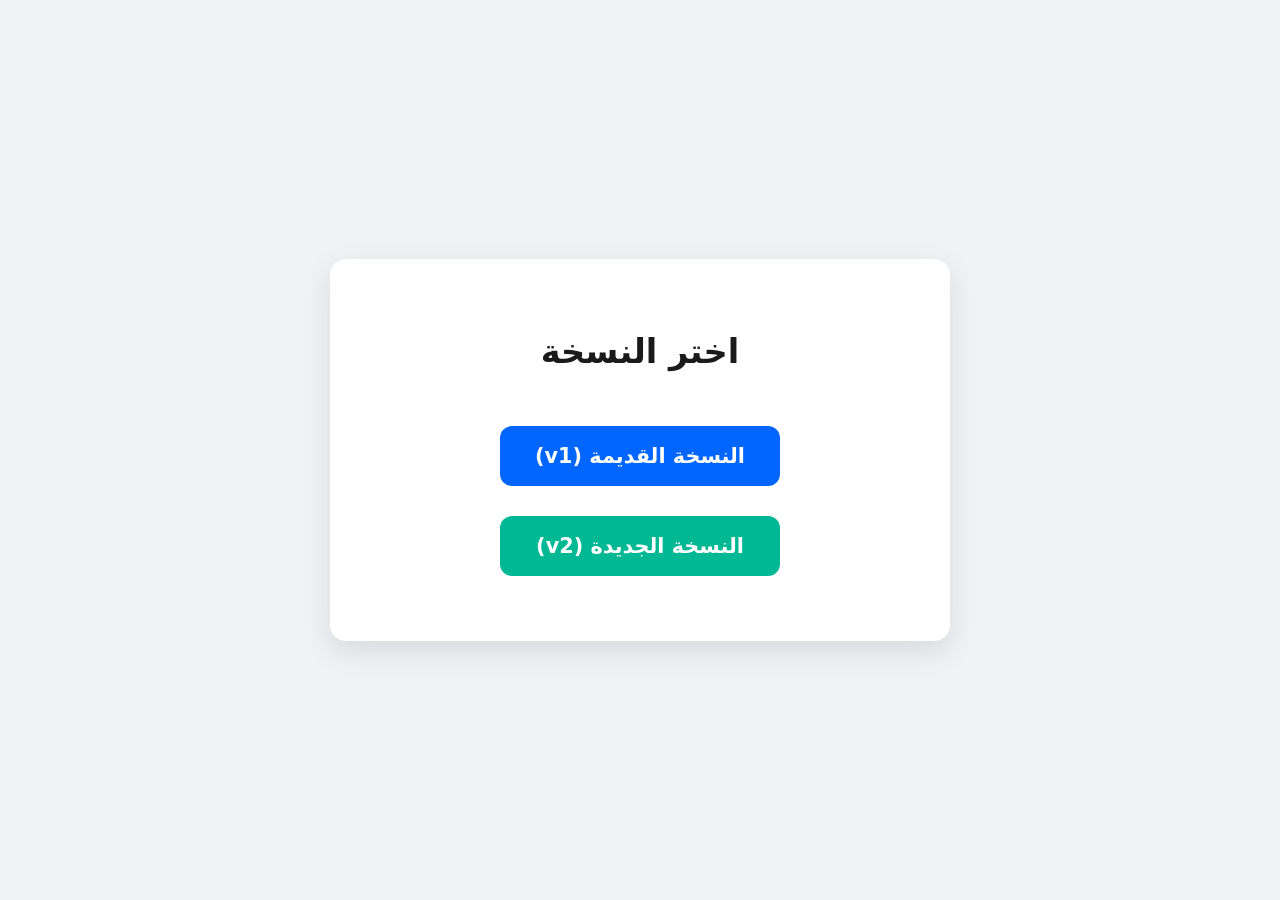
<file: index.html>
<!DOCTYPE html>
<html lang="ar" dir="rtl">
<head>
  <meta charset="UTF-8" />
  <meta name="viewport" content="width=device-width, initial-scale=1.0"/>
  <title>اختر النسخة</title>
  <style>
    body {
      font-family: system-ui, -apple-system, sans-serif;
      background-color: #f0f2f5;
      margin: 0;
      padding: 0;
      min-height: 100vh;
      display: flex;
      justify-content: center;
      align-items: center;
    }
    .container {
      text-align: center;
      background: white;
      padding: 50px 60px;
      border-radius: 16px;
      box-shadow: 0 10px 30px rgba(0,0,0,0.1);
      max-width: 500px;
    }
    h1 {
      color: #1a1a1a;
      margin-bottom: 40px;
      font-size: 2.1rem;
    }
    .btn {
      display: inline-block;
      width: 220px;
      padding: 18px 30px;
      margin: 15px;
      background-color: #0066ff;
      color: white;
      text-decoration: none;
      font-size: 1.3rem;
      font-weight: bold;
      border-radius: 12px;
      transition: all 0.3s;
    }
    .btn:hover {
      background-color: #0055dd;
      transform: translateY(-3px);
      box-shadow: 0 8px 20px rgba(0, 102, 255, 0.3);
    }
    .btn.v2 {
      background-color: #00b894;
    }
    .btn.v2:hover {
      background-color: #00a376;
      box-shadow: 0 8px 20px rgba(0, 184, 148, 0.3);
    }
  </style>
</head>
<body>

  <div class="container">
    <h1>اختر النسخة</h1>
    
    <a href="v/index.html" class="btn">النسخة القديمة (v1)</a>
    <a href="m/index.html" class="btn v2">النسخة الجديدة (v2)</a>
  </div>

</body>

</html>
</file>
